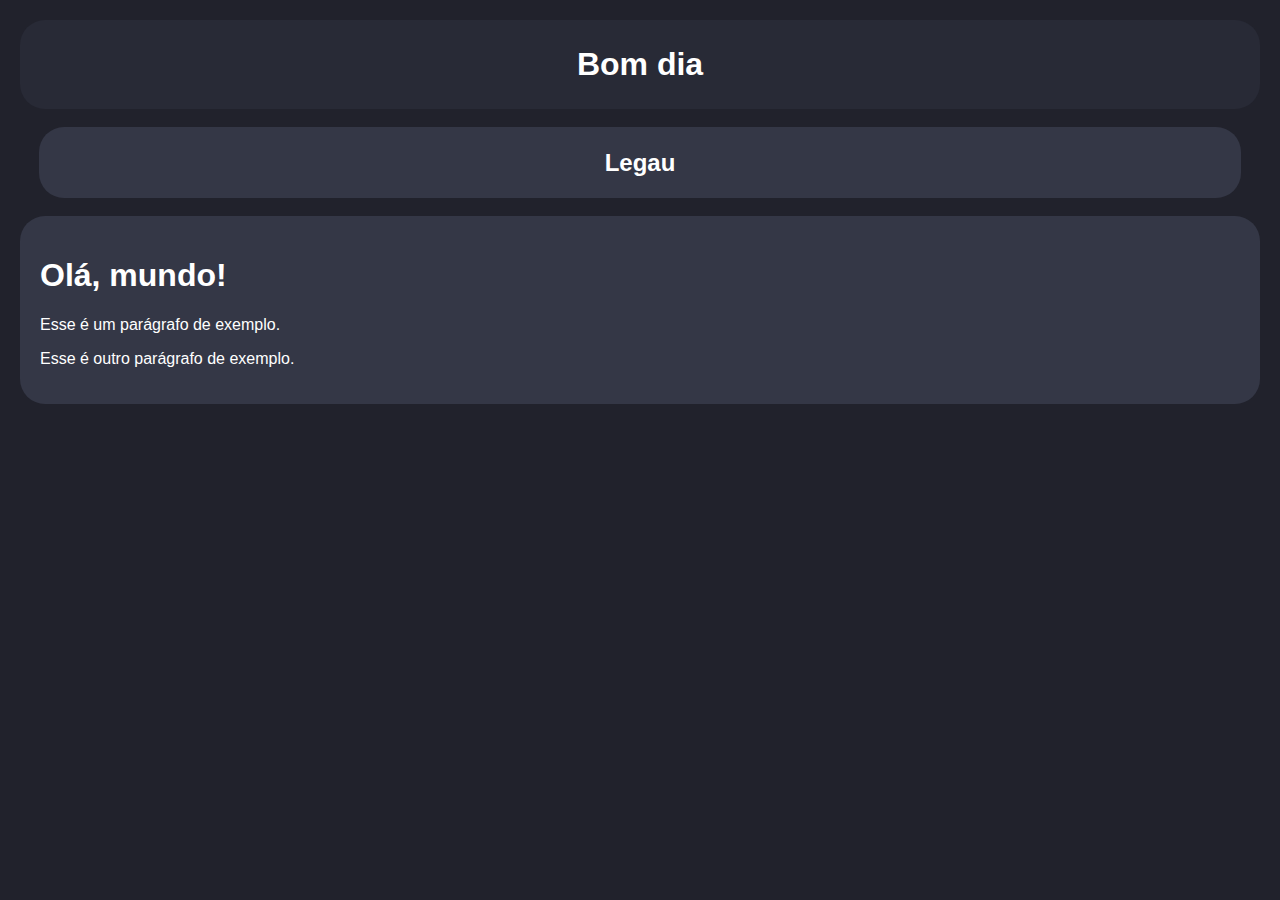
<file: main.html>
<!DOCTYPE html>
<html lang="en">

    <head>
        <meta charset="UTF-8">
        <meta name="viewport" content="width=device-width, initial-scale=1.0">
        <title>título coisado</title>
        <link rel="stylesheet" href="styles.css">
    </head>

    <body>
        <header><h1>Bom dia</h1></header>
        <br>
        <div class="container container-mais">
            <h2>Legau</h2>
        </div>
        <br>
        <div class="container">
            <h1>Olá, mundo!</h1>
            <p>Esse é um parágrafo de exemplo.</p>
            <p>Esse é outro parágrafo de exemplo.</p>
        </div>

    </body>


</html>
</file>
<file: styles.css>
:root {
    --bg-color: #21222c;
    --container-bg: #343746;
    --header-footer-bg: #282a36;
    --text-color: white;
    --border-color: #343746;
}

[data-theme="light"] {
    /* Tema claro */
    --bg-color: #f5f5f5;
    --container-bg: #ffffff;
    --header-footer-bg: #e0e0e0;
    --text-color: #333333;
    --border-color: #cccccc;
}

body {
    color: var(--text-color);
    background-color: var(--bg-color);
    margin: 0;
    padding: 20px;
    font-family: Arial, sans-serif;
}

.container {
    border-radius: 25px;
    background-color: var(--container-bg);
    max-width: 1200px;
    margin: 0 auto;
    padding: 20px;
}

.container-mais {
    text-align: center;
    padding: 0.1%;
}

header {
    border-radius: 25px;
    background-color: var(--header-footer-bg);
    padding: 0.3rem;
    text-align: center;
}

footer {
    border-radius: 25px;
    background-color: var(--header-bg);
    padding: 0.3rem;
    text-align: center;
}

img {
    border: 6px solid var(--border-color);
    max-width: 100%;
    height: auto;
    border-radius: 25px;
    display: block;
    margin: 0 auto;
}

.theme-toggle {
    display: block;
    margin: 0 auto;
    padding: 8px 16px;
    background-color: var(--container-bg);
    color: var(--text-color);
    border: none;
    border-radius: 20px;
    cursor: pointer;
    margin-top: 10px;
    font-weight: bold;
    transition: all 0.3s ease;
}

.theme-toggle:hover {
    opacity: 10.8;
}
</file>
